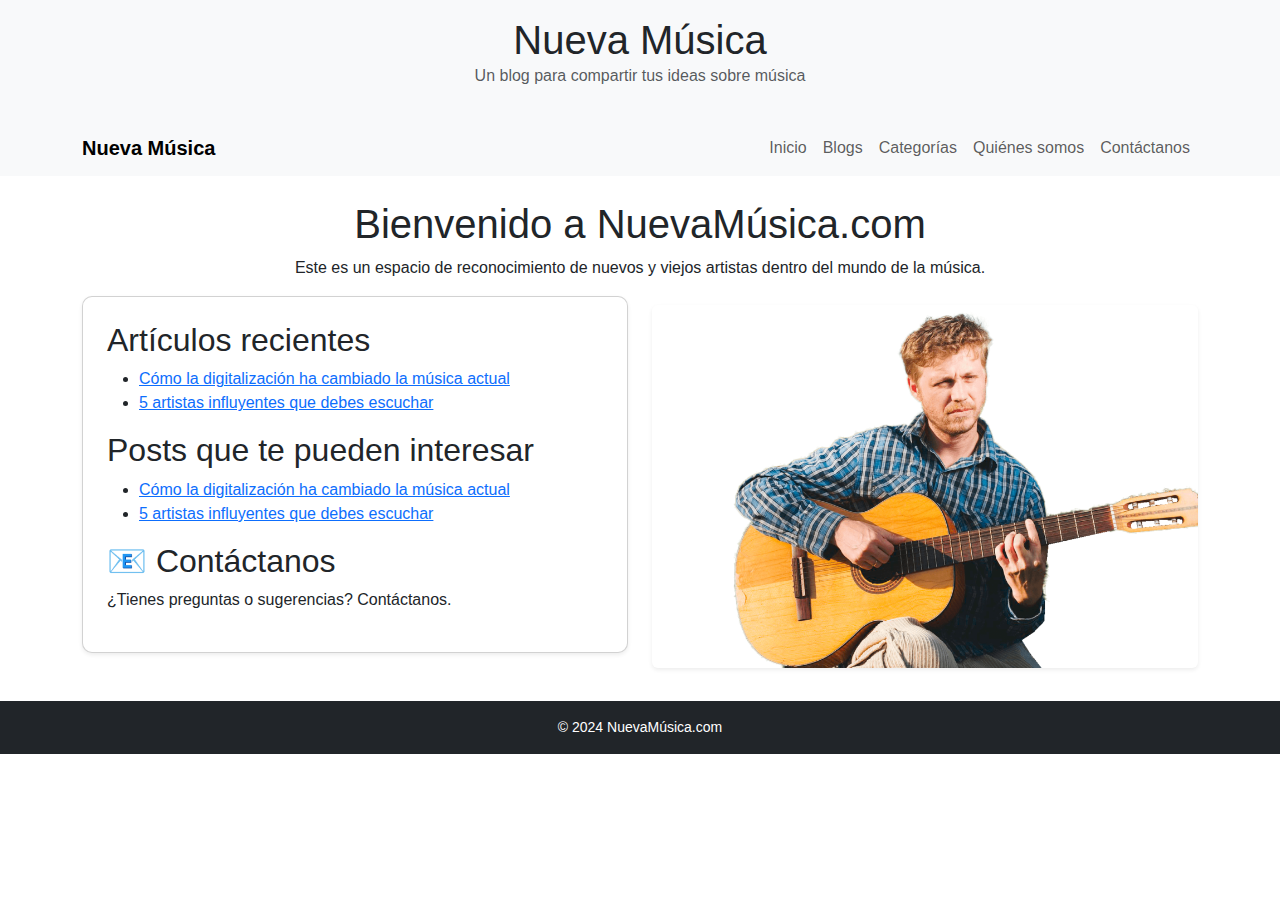
<file: Proyecto/index.html>
<!DOCTYPE html>
<html lang="es">
<head>
    <meta charset="UTF-8">
    <meta name="viewport" content="width=device-width, initial-scale=1">
    <title>Nueva Música</title>
    <link href="https://cdn.jsdelivr.net/npm/bootstrap@5.3.3/dist/css/bootstrap.min.css" rel="stylesheet">
    <link rel="stylesheet" href="css/styles.css">
</head>
<body>

    <header class="bg-light py-3">
        <div class="container text-center">
            <h1 class="mb-0">Nueva Música</h1>
            <p class="text-muted">Un blog para compartir tus ideas sobre música</p>
        </div>
    </header>

    <nav class="navbar navbar-expand-lg navbar-light bg-light">
        <div class="container">
            <a class="navbar-brand" href="#">Nueva Música</a>
            <button class="navbar-toggler" type="button" data-bs-toggle="collapse" data-bs-target="#navbarNav" aria-controls="navbarNav" aria-expanded="false" aria-label="Toggle navigation">
                <span class="navbar-toggler-icon"></span>
            </button>
            <div class="collapse navbar-collapse" id="navbarNav">
                <ul class="navbar-nav ms-auto">
                    <li class="nav-item"><a class="nav-link" href="#">Inicio</a></li>
                    <li class="nav-item"><a class="nav-link" href="content/Blogs.html">Blogs</a></li>
                    <li class="nav-item"><a class="nav-link" href="#">Categorías</a></li>
                    <li class="nav-item"><a class="nav-link" href="#">Quiénes somos</a></li>
                    <li class="nav-item"><a class="nav-link" href="content/contacta.html">Contáctanos</a></li>
                </ul>
            </div>
        </div>
    </nav>

    <div class="container mt-4">
        <h1 class="text-center">Bienvenido a NuevaMúsica.com</h1>
        <p class="text-center">Este es un espacio de reconocimiento de nuevos y viejos artistas dentro del mundo de la música.</p>

        <div class="row align-items-center">
            <div class="col-lg-6 col-md-12 mb-4">
                <div class="card p-4 shadow-sm">
                    <h2>Artículos recientes</h2>
                    <ul>
                        <li><a href="#">Cómo la digitalización ha cambiado la música actual</a></li>
                        <li><a href="#">5 artistas influyentes que debes escuchar</a></li>
                    </ul>

                    <h2>Posts que te pueden interesar</h2>
                    <ul>
                        <li><a href="#">Cómo la digitalización ha cambiado la música actual</a></li>
                        <li><a href="#">5 artistas influyentes que debes escuchar</a></li>
                    </ul>

                    <h2>📧 Contáctanos</h2>
                    <p>¿Tienes preguntas o sugerencias? Contáctanos.</p>
                </div>
            </div>

            <div class="col-lg-6 col-md-12 text-center">
                <img src="content/images/Guitarra.png" class="img-fluid rounded shadow-sm" alt="Persona tocando la guitarra">
            </div>
        </div>
    </div>

    <footer class="bg-dark text-white text-center py-3 mt-4">
        &copy; 2024 NuevaMúsica.com
    </footer>

    <script src="https://cdn.jsdelivr.net/npm/bootstrap@5.3.3/dist/js/bootstrap.bundle.min.js"></script>
</body>
</html>
</file>
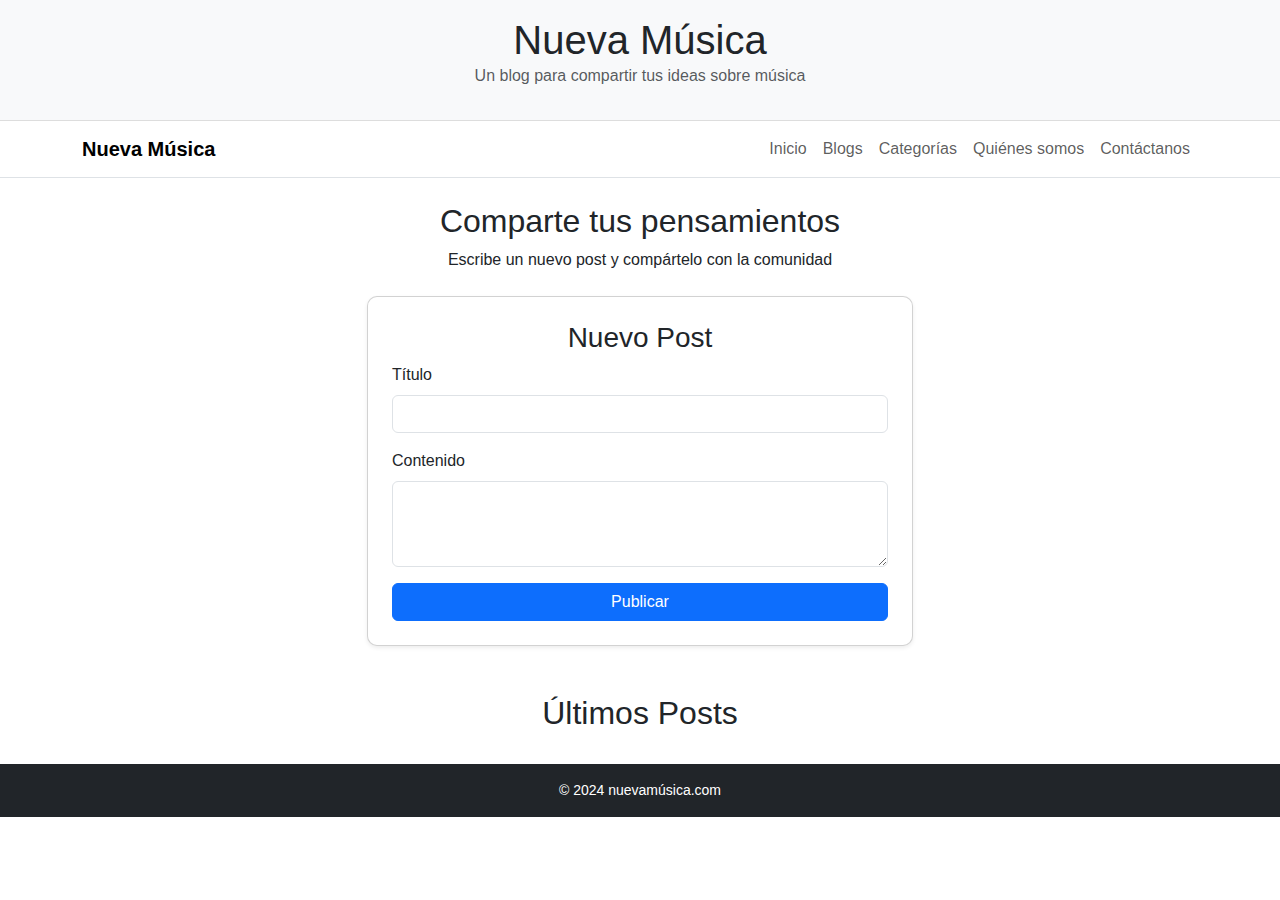
<file: Proyecto/content/Blogs.html>
<!DOCTYPE html>
<html lang="es">
<head>
    <meta charset="UTF-8">
    <meta name="viewport" content="width=device-width, initial-scale=1">
    <title>Blog - Nueva Música</title>
    <link href="https://cdn.jsdelivr.net/npm/bootstrap@5.3.0/dist/css/bootstrap.min.css" rel="stylesheet">
    <link rel="stylesheet" href="../css/blogs.css">
</head>
<body>

    <header class="bg-light py-3">
        <div class="container text-center">
            <h1 class="mb-0">Nueva Música</h1>
            <p class="text-muted">Un blog para compartir tus ideas sobre música</p>
        </div>
    </header>

    <nav class="navbar navbar-expand-lg navbar-light bg-white border-bottom">
        <div class="container">
            <a class="navbar-brand" href="#">Nueva Música</a>
            <button class="navbar-toggler" type="button" data-bs-toggle="collapse" data-bs-target="#navbarNav">
                <span class="navbar-toggler-icon"></span>
            </button>
            <div class="collapse navbar-collapse" id="navbarNav">
                <ul class="navbar-nav ms-auto">
                    <li class="nav-item"><a class="nav-link" href="../index.html">Inicio</a></li>
                    <li class="nav-item"><a class="nav-link" href="../content/Blogs.html">Blogs</a></li>
                    <li class="nav-item"><a class="nav-link" href="#">Categorías</a></li>
                    <li class="nav-item"><a class="nav-link" href="#">Quiénes somos</a></li>
                    <li class="nav-item"><a class="nav-link" href="../content/contacta.html">Contáctanos</a></li>
                </ul>
            </div>
        </div>
    </nav>

    <main class="container mt-4">
        <section class="text-center mb-4">
            <h2>Comparte tus pensamientos</h2>
            <p>Escribe un nuevo post y compártelo con la comunidad</p>
        </section>

        <section class="row justify-content-center">
            <div class="col-md-6">
                <div class="card p-4 shadow-sm">
                    <h3 class="text-center">Nuevo Post</h3>
                    <form id="postForm">
                        <div class="mb-3">
                            <label for="postTitle" class="form-label">Título</label>
                            <input type="text" class="form-control" id="postTitle" required>
                        </div>
                        <div class="mb-3">
                            <label for="postContent" class="form-label">Contenido</label>
                            <textarea class="form-control" id="postContent" rows="3" required></textarea>
                        </div>
                        <button type="submit" class="btn btn-primary w-100">Publicar</button>
                    </form>
                </div>
            </div>
        </section>

        <section class="mt-5">
            <h2 class="text-center">Últimos Posts</h2>
            <div id="postsContainer" class="row"></div>
        </section>
    </main>

    <footer class="bg-dark text-white text-center py-3 mt-4">
        &copy; 2024 nuevamúsica.com
    </footer>

    <script src="https://cdn.jsdelivr.net/npm/bootstrap@5.3.0/dist/js/bootstrap.bundle.min.js"></script>
    <script src="../js/blogs.js"></script>

</body>
</html>
</file>
<file: Proyecto/css/styles.css>
body {
    font-family: Arial, sans-serif;
}

.card {
    background: white;
    border-radius: 10px;
}

.navbar-brand {
    font-weight: bold;
}

footer {
    font-size: 14px;
}
</file>
<file: Proyecto/css/blogs.css>
body {
    font-family: Arial, sans-serif;
}

header {
    background: #f8f9fa;
    border-bottom: 1px solid #ddd;
}

.card {
    background: white;
    border-radius: 10px;
}

.navbar-brand {
    font-weight: bold;
}

footer {
    font-size: 14px;
}

.post-card {
    background: #fff;
    border-radius: 10px;
    padding: 15px;
    margin: 10px 0;
    box-shadow: 2px 2px 10px rgba(0, 0, 0, 0.1);
}
</file>
